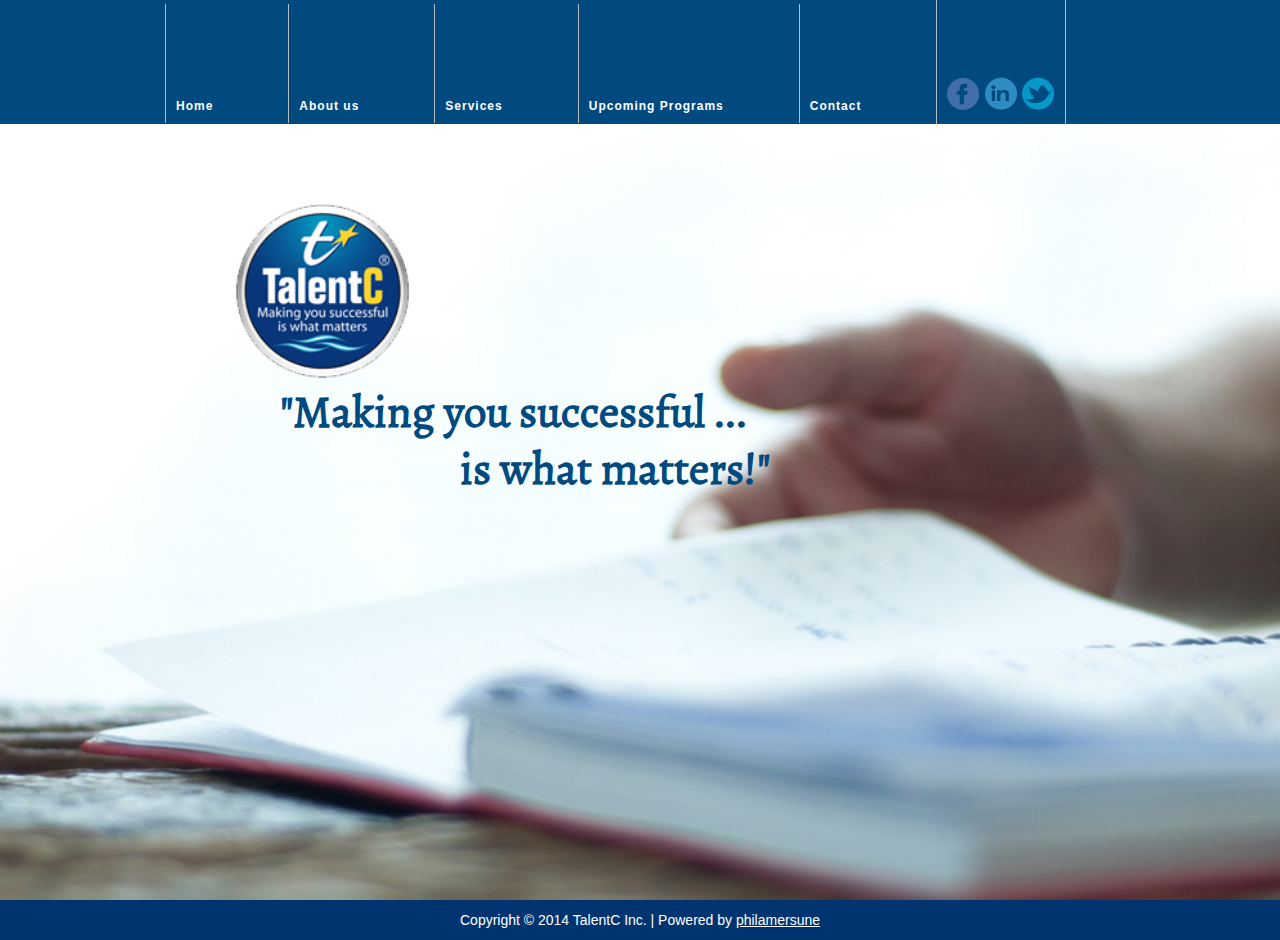
<file: index.html>
<!DOCTYPE html>
<html lang="en">
	<head>
		<meta http-equiv="content-type" content="text/html; charset=utf-8">
		<title>TalentC</title>
		
		<link type="text/css" rel="stylesheet" href="css/normalize.css" />
		<link type="text/css" rel="stylesheet" href="css/main.css" />
	</head>
	<body>
		<div id="wrap">
			<div class="mainMenu">
				<ul class="bodyWrap">
					<li><a href="index.html">Home</a></li><!--
					--><li><a href="about.html">About us</a></li><!--
					--><li><a href="services.html">Services</a></li><!--
					--><li><a href="programs.html">Upcoming Programs</a></li><!--
					--><li><a href="contact.html">Contact</a></li><!--
					--><li class="social">
						<a href="#" class="facebook"></a>
						<a href="#" class="linkedin"></a>
						<a href="#" class="twitter"></a>
					</li>
				</ul>
			</div>
			<div class="content bodyWrap">
				<div id="logoWrap">
					<img src="images/logo.talentc.png" alt="TalentC Logo" title="TalentC Logo" id="logoTalentc" />
					<br>
					<br>
					<br>
					<br>
					<!--<p>Lorem ipsum dolor sit amet, consectetur adipiscing elit. Morbi ultricies, sem eu rhoncus.</p>
					<p>Egestas, mi libero ultricies nisi, nec egestas tortor dui et ipsum.</p>-->
				</div>
				<h3>"Making you successful ...</h3>
				<h3 id="tag">is what matters!"</h3>
			</div>
		</div>
		<div id="footer">
			<div class="bodyWrap footerWrap container">
				<span>Copyright &copy; 2014 TalentC Inc. | Powered by <a href="http://philamersune.com">philamersune</a></span>
			</div>
		</div>
	</body>
</html>
</file>
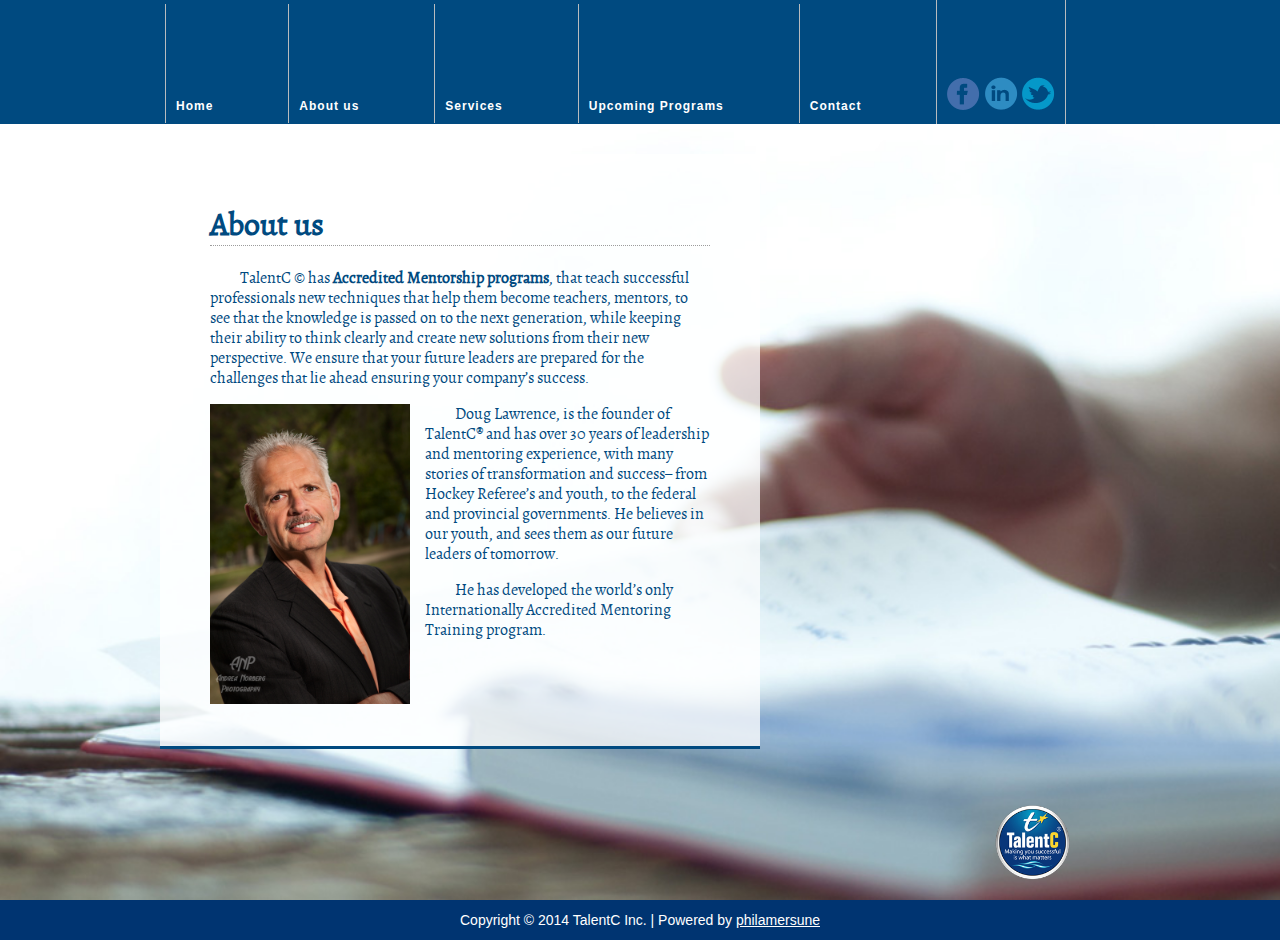
<file: about.html>
<!DOCTYPE html>
<html lang="en">
	<head>
		<meta http-equiv="content-type" content="text/html; charset=utf-8">
		<title>TalentC</title>
		
		<link type="text/css" rel="stylesheet" href="css/normalize.css" />
		<link type="text/css" rel="stylesheet" href="css/main.css" />
	</head>
	<body>
		<div id="wrap">
			<div class="mainMenu">
				<ul class="bodyWrap">
					<li><a href="index.html">Home</a></li><!--
					--><li><a href="about.html">About us</a></li><!--
					--><li><a href="services.html">Services</a></li><!--
					--><li><a href="programs.html">Upcoming Programs</a></li><!--
					--><li><a href="contact.html">Contact</a></li><!--
					--><li class="social">
						<a href="#" class="facebook"></a>
						<a href="#" class="linkedin"></a>
						<a href="#" class="twitter"></a>
					</li>
				</ul>
			</div>
			<div class="content bodyWrap">
				<div class="mainContent">
					<h1>About us</h1>
					<p>TalentC &copy; has <span>Accredited Mentorship programs</span>, that teach successful professionals new techniques that help them become teachers, mentors, to see that the knowledge is passed on to the next generation, while keeping their ability to think clearly and create new solutions from their new perspective. We ensure that your future leaders are prepared for the challenges that lie ahead ensuring your company’s success.</p>
					<img src="images/image.doug.lawrence.jpg" alt="Doug Lawrence" title="Doug Lawrence" id="doug_lawrence" />
					<p>Doug Lawrence, is the founder of TalentC® and has over 30 years of leadership and mentoring experience, with many stories of transformation and success– from Hockey Referee’s and youth, to the federal and provincial governments. He believes in our youth, and sees them as our future leaders of tomorrow.</p>
					<p>He has developed the world’s only Internationally Accredited Mentoring Training program.</p>
					<br>
					<br>
					<br>
				</div>
			</div>
		</div>
		<div id="footer">
			<div class="bodyWrap footerWrap container">
				<img src="images/logo.talentc.png" alt="TalentC Logo" title="TalentC Logo" id="footer_logo" />
				<span>Copyright &copy; 2014 TalentC Inc. | Powered by <a href="http://philamersune.com">philamersune</a></span>
			</div>
		</div>
	</body>
</html>
</file>
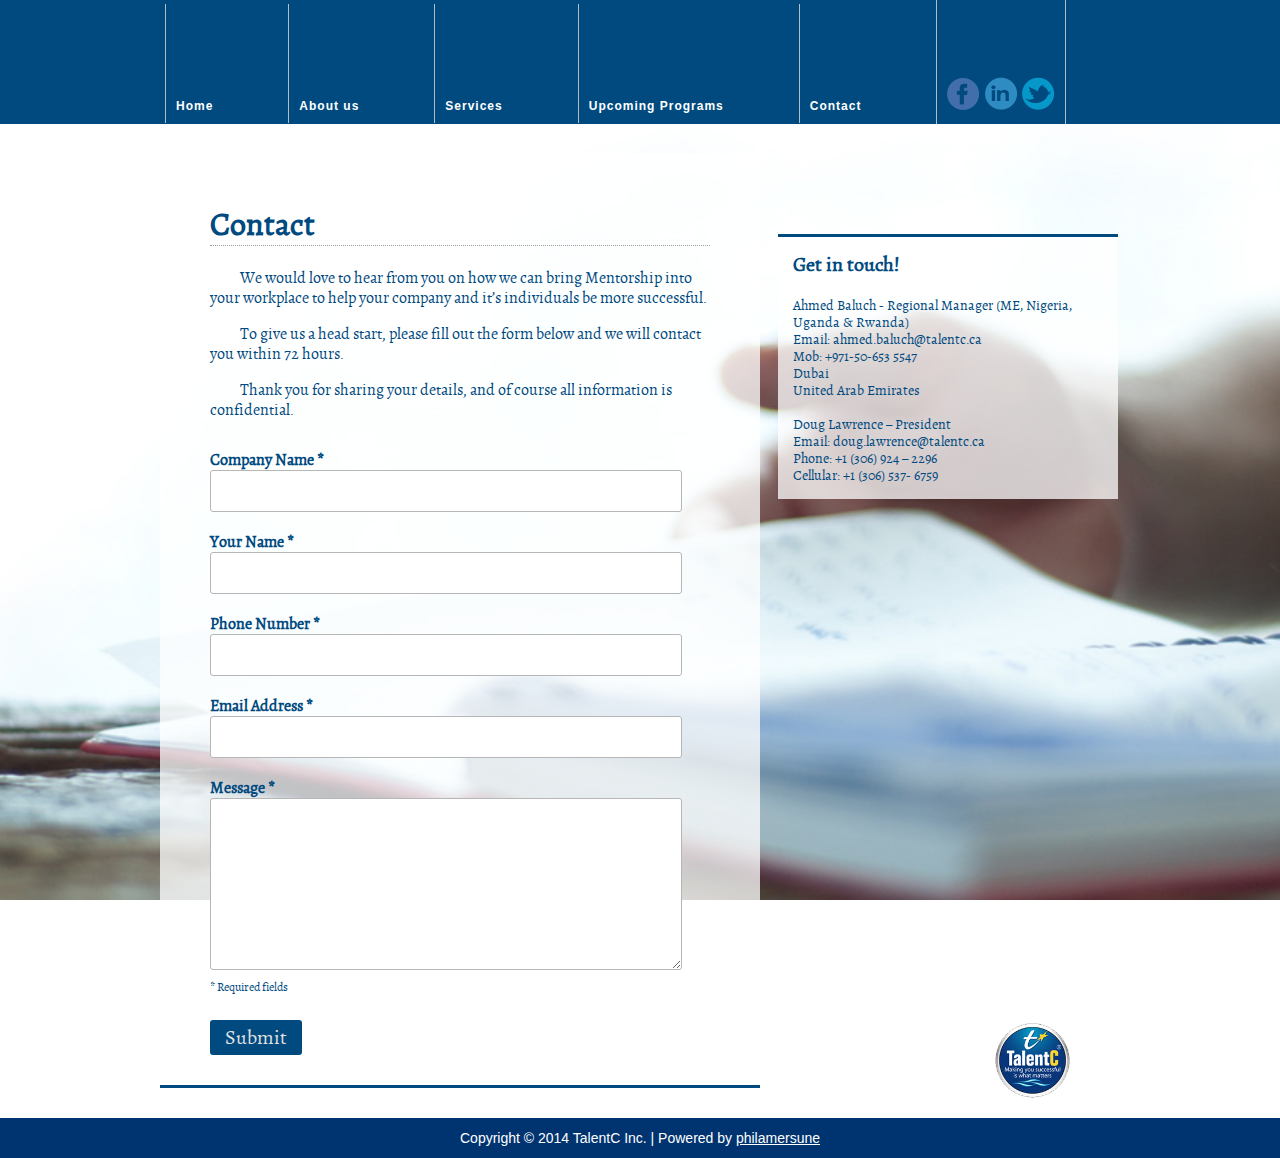
<file: contact.html>
<!DOCTYPE html>
<html lang="en">
	<head>
		<meta http-equiv="content-type" content="text/html; charset=utf-8">
		<title>TalentC</title>
		
		<link type="text/css" rel="stylesheet" href="css/normalize.css" />
		<link type="text/css" rel="stylesheet" href="css/main.css" />
	</head>
	<body>
		<div class="mainMenu">
			<ul class="bodyWrap">
				<li><a href="index.html">Home</a></li><!--
				--><li><a href="about.html">About us</a></li><!--
				--><li><a href="services.html">Services</a></li><!--
				--><li><a href="programs.html">Upcoming Programs</a></li><!--
				--><li><a href="contact.html">Contact</a></li><!--
				--><li class="social">
					<a href="#" class="facebook"></a>
					<a href="#" class="linkedin"></a>
					<a href="#" class="twitter"></a>
				</li>
			</ul>
		</div>
		<div class="content bodyWrap" id="wrap">
			<div class="mainContent">
				<h1>Contact</h1>
				<p>We would love to hear from you on how we can bring Mentorship into your workplace to help your company and it’s individuals be more successful.</p>
				<p>To give us a head start, please fill out the form below and we will contact you within 72 hours.</p>
				<p>Thank you for sharing your details, and of course all information is confidential.</p>
				<form>
					<label for="company_name">Company Name *</label>
					<input type="text" id="company_name" />
					
					<label for="name">Your Name *</label>
					<input type="text" id="name" />
					
					<label for="phone">Phone Number *</label>
					<input type="text" id="phone" />
					
					<label for="email">Email Address *</label>
					<input type="text" id="email" />
					
					<label for="message">Message *</label>
					<textarea id="message"></textarea>
					
					<span>* Required fields</span>
					<input type="submit" />
				</form>
			</div>
			<div class="contactPerson">
				<p>Get in touch!</p>
				<span>Ahmed Baluch - Regional Manager (ME, Nigeria, Uganda & Rwanda)</span>
				<span>Email: ahmed.baluch@talentc.ca</span>
				<span>Mob: +971-50-653 5547</span>
				<span>Dubai</span>
				<span>United Arab Emirates</span>
				<br>
				<span>Doug Lawrence – President</span>
				<span>Email: doug.lawrence@talentc.ca</span>
				<span>Phone: +1 (306) 924 – 2296</span>
				<span>Cellular: +1 (306) 537- 6759</span>
			</div>
		</div>
		<div id="footer">
			<div class="bodyWrap footerWrap container">
				<img src="images/logo.talentc.png" alt="TalentC Logo" title="TalentC Logo" id="footer_logo" />
				<span>Copyright &copy; 2014 TalentC Inc. | Powered by <a href="http://philamersune.com">philamersune</a></span>
			</div>
		</div>
	</body>
</html>
</file>
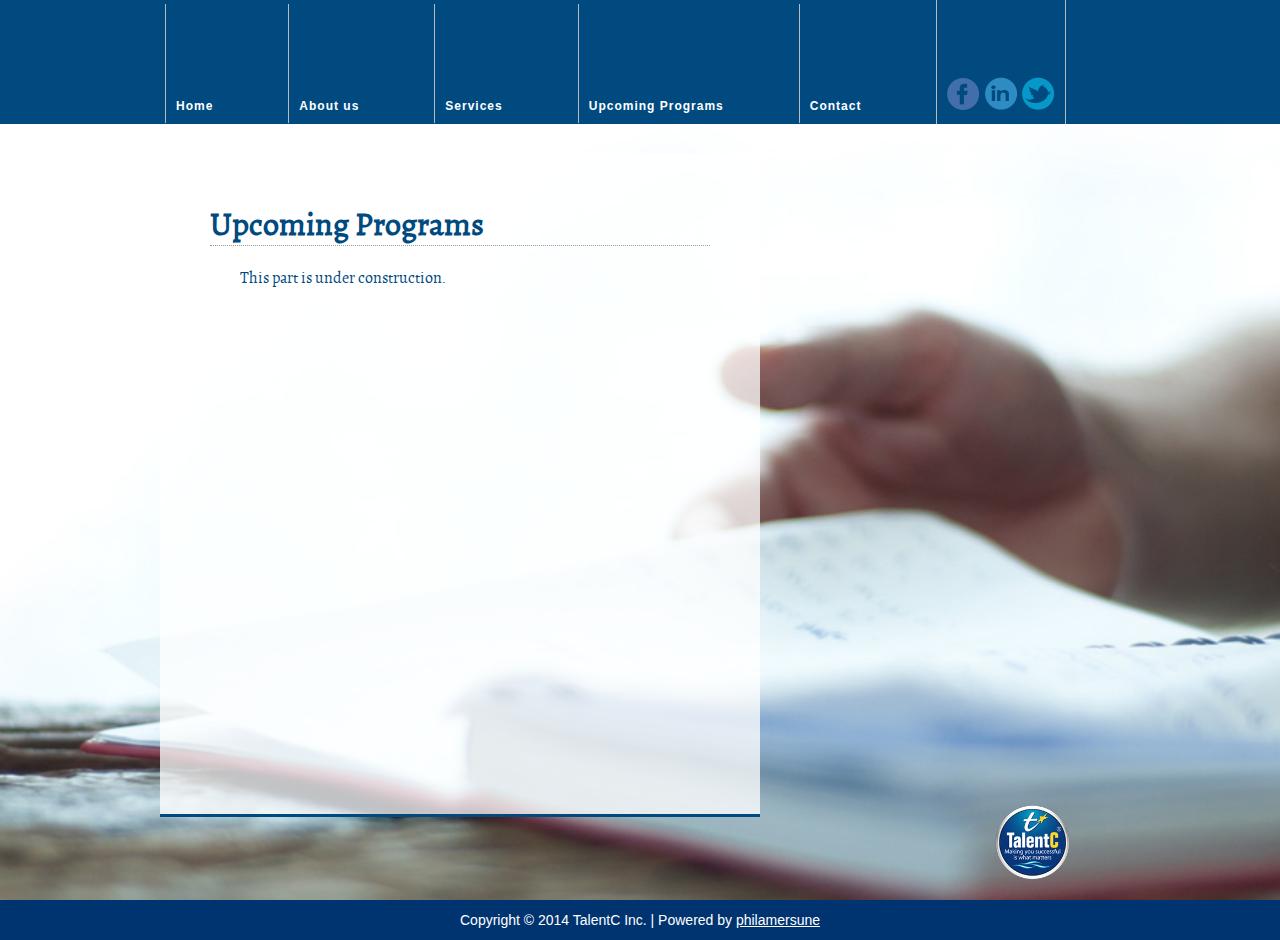
<file: programs.html>
<!DOCTYPE html>
<html lang="en">
	<head>
		<meta http-equiv="content-type" content="text/html; charset=utf-8">
		<title>TalentC</title>
		
		<link type="text/css" rel="stylesheet" href="css/normalize.css" />
		<link type="text/css" rel="stylesheet" href="css/main.css" />
	</head>
	<body>
		<div id="wrap">
			<div class="mainMenu">
				<ul class="bodyWrap">
					<li><a href="index.html">Home</a></li><!--
					--><li><a href="about.html">About us</a></li><!--
					--><li><a href="services.html">Services</a></li><!--
					--><li><a href="programs.html">Upcoming Programs</a></li><!--
					--><li><a href="contact.html">Contact</a></li><!--
					--><li class="social">
						<a href="#" class="facebook"></a>
						<a href="#" class="linkedin"></a>
						<a href="#" class="twitter"></a>
					</li>
				</ul>
			</div>
			<div class="content bodyWrap">
				<div class="mainContent">
					<h1>Upcoming Programs</h1>
					<p style="min-height:500px;">This part is under construction.</p>
				</div>
			</div>
		</div>
		<div id="footer">
			<div class="bodyWrap footerWrap container">
				<img src="images/logo.talentc.png" alt="TalentC Logo" title="TalentC Logo" id="footer_logo" />
				<span>Copyright &copy; 2014 TalentC Inc. | Powered by <a href="http://philamersune.com">philamersune</a></span>
			</div>
		</div>
	</body>
</html>
</file>
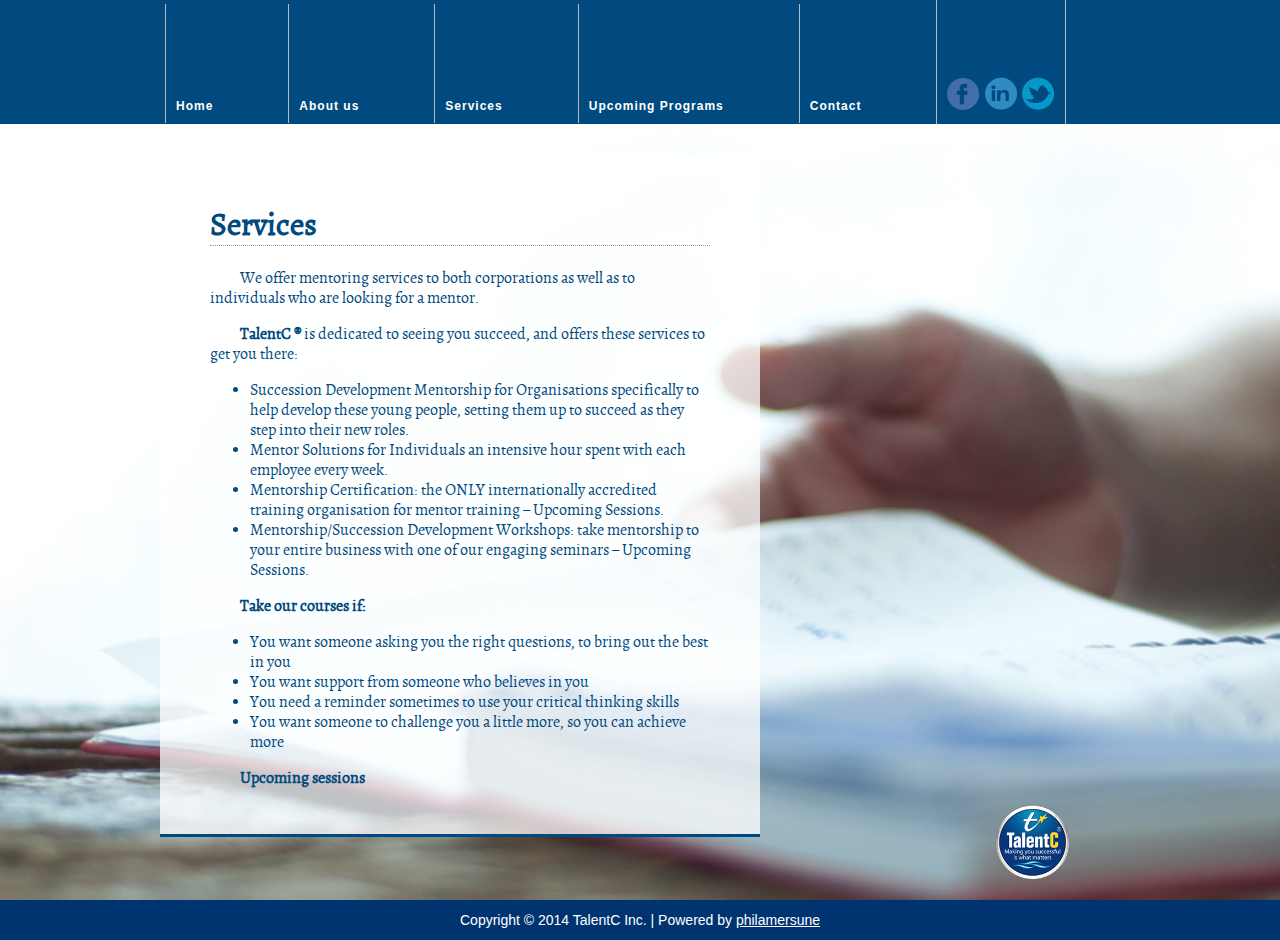
<file: services.html>
<!DOCTYPE html>
<html lang="en">
	<head>
		<meta http-equiv="content-type" content="text/html; charset=utf-8">
		<title>TalentC</title>
		
		<link type="text/css" rel="stylesheet" href="css/normalize.css" />
		<link type="text/css" rel="stylesheet" href="css/main.css" />
	</head>
	<body>
		<div id="wrap">
			<div class="mainMenu">
				<ul class="bodyWrap">
					<li><a href="index.html">Home</a></li><!--
					--><li><a href="about.html">About us</a></li><!--
					--><li><a href="services.html">Services</a></li><!--
					--><li><a href="programs.html">Upcoming Programs</a></li><!--
					--><li><a href="contact.html">Contact</a></li><!--
					--><li class="social">
						<a href="#" class="facebook"></a>
						<a href="#" class="linkedin"></a>
						<a href="#" class="twitter"></a>
					</li>
				</ul>
			</div>
			<div class="content bodyWrap">
				<div class="mainContent">
					<h1>Services</h1>
					<p>We offer mentoring services to both corporations as well as to individuals who are looking for a mentor.</p>
					<p><span>TalentC ®</span> is dedicated to seeing you succeed, and offers these services to get you there:</p>
					<ul>
						<li>Succession Development Mentorship for Organisations specifically to help develop these young people, setting them up to succeed as they step into their new roles.</li>
						<li>Mentor Solutions for Individuals an intensive hour spent with each employee every week.</li>
						<li>Mentorship Certification: the ONLY internationally accredited training organisation for mentor training – Upcoming Sessions.</li>
						<li>Mentorship/Succession Development Workshops: take mentorship to your entire business with one of our engaging seminars – Upcoming Sessions.</li>
					</ul>
					<p><span>Take our courses if:</span></p>
					<ul>
						<li>You want someone asking you the right questions, to bring out the best in you</li>
						<li>You want support from someone who believes in you</li>
						<li>You need a reminder sometimes to use your critical thinking skills</li>
						<li>You want someone to challenge you a little more, so you can achieve more</li>
					</ul>
					<p><span>Upcoming sessions</span></p>
				</div>
			</div>
		</div>
		<div id="footer">
			<div class="bodyWrap footerWrap container">
				<img src="images/logo.talentc.png" alt="TalentC Logo" title="TalentC Logo" id="footer_logo" />
				<span>Copyright &copy; 2014 TalentC Inc. | Powered by <a href="http://philamersune.com">philamersune</a></span>
			</div>
		</div>
	</body>
</html>
</file>
<file: css/main.css>
@font-face {
	font-family: 'blackjackregular';
	src: url('fonts/black_jack-webfont.eot');
	src: url('fonts/black_jack-webfont.eot?#iefix') format('embedded-opentype'),
		 url('fonts/black_jack-webfont.woff') format('woff'),
		 url('fonts/black_jack-webfont.ttf') format('truetype'),
		 url('fonts/black_jack-webfont.svg#blackjackregular') format('svg');
	font-weight: normal;
	font-style: normal;
}
@font-face {
    font-family: 'aaarghnormal';
    src: url('fonts/Aaargh-webfont.eot');
    src: url('fonts/Aaargh-webfont.eot?#iefix') format('embedded-opentype'),
         url('fonts/Aaargh-webfont.woff') format('woff'),
         url('fonts/Aaargh-webfont.ttf') format('truetype'),
         url('fonts/Aaargh-webfont.svg#aaarghnormal') format('svg');
    font-weight: normal;
    font-style: normal;
}
@font-face {
    font-family: 'alegreyaregular';
    src: url('fonts/alegreya-regular-webfont.eot');
    src: url('fonts/alegreya-regular-webfont.eot?#iefix') format('embedded-opentype'),
         url('fonts/alegreya-regular-webfont.woff') format('woff'),
         url('fonts/alegreya-regular-webfont.ttf') format('truetype'),
         url('fonts/alegreya-regular-webfont.svg#alegreyaregular') format('svg');
    font-weight: normal;
    font-style: normal;
}
html{
	background: url('../images/bg.jpg') no-repeat center center fixed;   
	-webkit-background-size: cover;  
	-moz-background-size: cover;  
	-o-background-size: cover;  
	background-size: cover;  
	-ms-filter: "progid:DXImageTransform.Microsoft.AlphaImageLoader(src='../images/bg.jpg', sizingMethod='scale')";  
	filter: progid:DXImageTransform.Microsoft.AlphaImageLoader(src='../images/bg.jpg', sizingMethod='scale');
}
body{
	margin:0;
	padding:0;
	/*background:url('../images/bg.jpg') no-repeat top;*/
}
.bodyWrap{
	max-width:960px;
}
.mainMenu{
	background-color:#004a80;
}
.mainMenu ul{
	margin:0 auto;
	padding-left:10px;
}
.mainMenu ul li{
	display:inline-block;
	/*border-left:solid 1px #b7bbbe;
	padding:95px 75px 10px 10px;*/
}
.mainMenu ul li.social{
	border-left:solid 1px #b7bbbe;
	padding:95px 75px 10px 10px;
}
.mainMenu ul li a:hover{
	background:#003471;
}
.mainMenu ul li a{
	color:#ffffff;
	text-decoration:none;
	font-size:12px;
	font-weight:bold;
	letter-spacing:1px;
	border-left:solid 1px #b7bbbe;
	padding:95px 75px 10px 10px;
	display:block;
}
.social{
	border-right:solid 1px #b7bbbe;
	padding:77px 10px 10px 10px !important;
}
.social a{
	display:inline-block !important;
	padding:0 !important;
	border:none !important;
}
.content{
	min-height:482px;
	display:block;
	margin:0 auto;
	padding:30px 25px;
	font-family: "alegreyaregular", Helvetica, Arial, sans-serif;
	font-size:16px;
	color:#004a80;
}
#footer{
	background:#003471;
	color:#ffffff;
	padding:10px;
	font-family: "alegreyaregular", Helvetica, Arial, sans-serif;
	text-align:center;
	/*position:fixed;
	bottom:0;
	width:100%;*/
}
#footer div{
	display:block;
	margin:0 auto;
}
#footer h2{
	margin:0;
	display:inline-block;
}
#footer span{
	font-size:14px;
	/*float:right;*/
	margin-top:14px;
	font-family: Arial, sans-serif;
}
#footer span a{
	color:#ffffff;
}
.social a{
	display:inline-block;
	width:33px;
	height:33px;
}
.social .facebook{
	background:url('../images/sprites.social.png') 66px 33px;
}
.social .linkedin{
	background:url('../images/sprites.social.png') 0px 33px;
}
.social .twitter{
	background:url('../images/sprites.social.png') 33px 33px;
}
.social .facebook:hover{
	background:url('../images/sprites.social.png') 66px 0px;
}
.social .linkedin:hover{
	background:url('../images/sprites.social.png') 0px 0px;
}
.social .twitter:hover{
	background:url('../images/sprites.social.png') 33px 0px;
}
#logoWrap{
	width:500px;
	margin:50px auto 100px 75px;
}
#logoTalentc{
	float:left;
	padding-right:25px;
	width:175px;
}
.content h3{
	font-size:45px;
	margin:0 0 0 120px;
	font-family: "alegreyaregular", "Times New Roman", Helvetica, Arial, sans-serif;
}
.content h3#tag{
	margin-left:300px;
}
.mainContent{
	width:500px;
	background:rgba(255, 255, 255, 0.75);
	padding:30px 50px;
	display:inline-block;
	border-bottom:solid;
}
.mainContent p{
	text-indent:30px;
}
.mainContent p span{
	font-weight:bold;
}
.mainContent h1{
	border-bottom:dotted 1px #9c9c9c;
}
#doug_lawrence{
	float:left;
	width:200px;
	margin-right:15px;
}
#footer_logo{
	position:absolute;
	height:75px;
	bottom:50px;
	right:50px;
}
.footerWrap{
	position:relative;
}
form{
	margin-top:30px;
}
form label{
	display:block;
	margin-top:20px;
	font-weight:bold;
}
form input[type=text], form textarea{
	outline:0;
	border:solid 1px #b6b6b6;
	border-radius:3px;
	padding:10px;
	width:450px;
	
}
form textarea{
	max-width:450px;
	height:150px;
}
form input[type=submit]{
	display:block;
	margin-top:25px;
	border:none;
	font-size:20px;
	padding:5px 15px;
	border-radius:3px;
	background:#004a80;
	color:#e2e2e2;
}
form span{
	display:block;
	margin-top:10px;
	font-size:12px;
}
.contactPerson span{
	display:block;
}
.contactPerson{
	display:inline-block;
	width:310px;
	vertical-align:top;
	margin:80px auto auto 15px;
	font-size:14px;
	background:rgba(255, 255, 255, 0.75);
	padding:15px;
	border-top:solid;
}
.contactPerson p{
	font-size:20px;
	font-weight:bold;
	margin-top:0;
}



html,
body {
  height: 100%;
  /* The html and body elements cannot have any padding or margin. */
}

/* Wrapper for page content to push down footer */
#wrap {
  min-height: 100%;
  height: auto;
}
</file>
